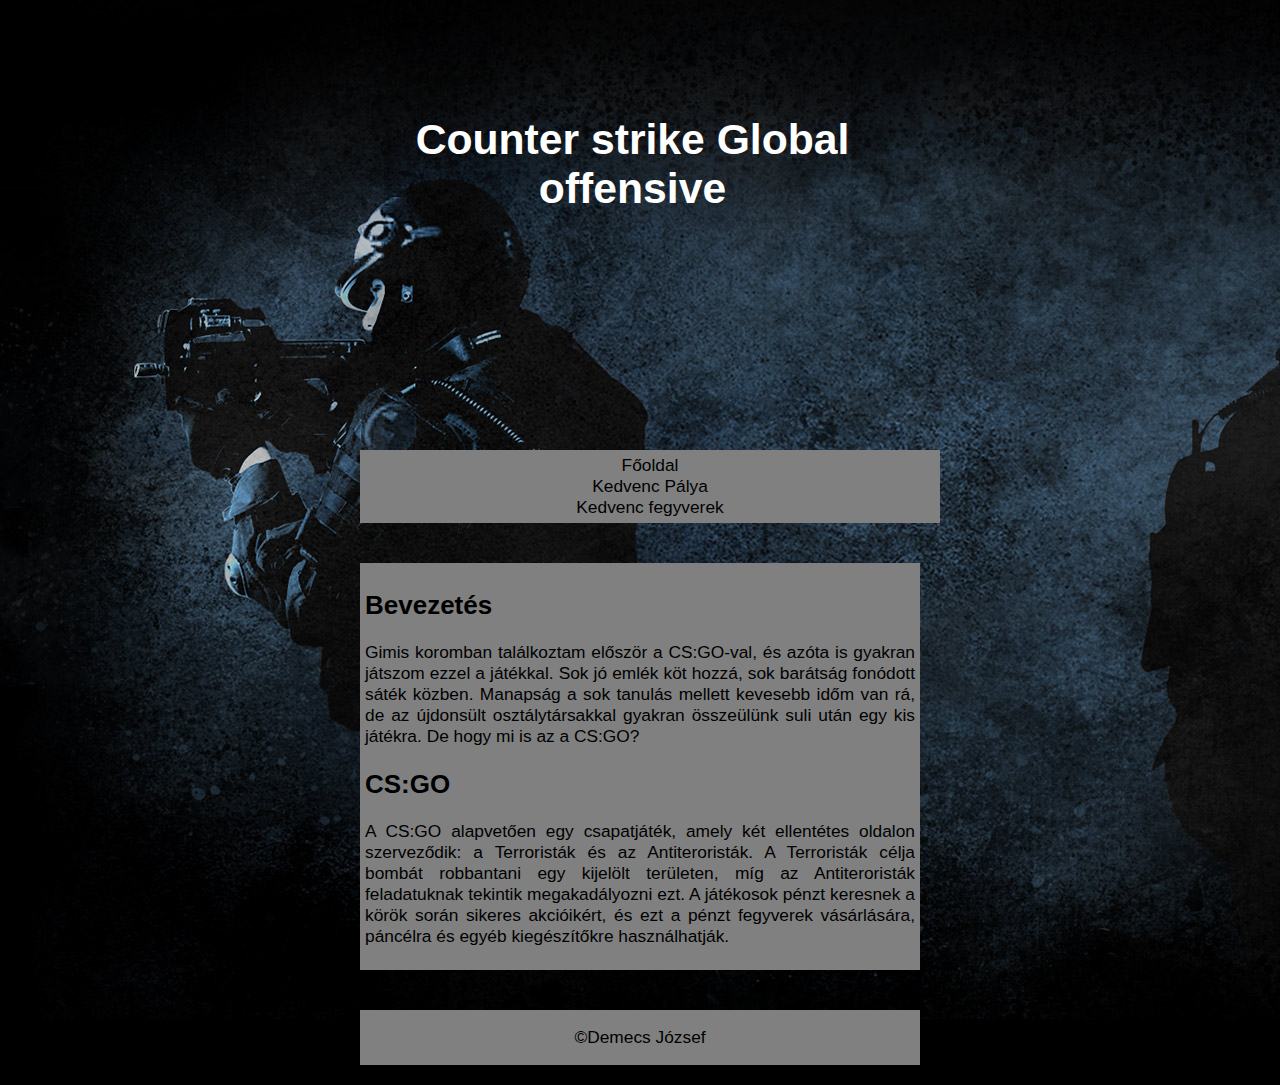
<file: ikt/index.html>
<!DOCTYPE html>
<html lang="hu">
<head>
    <meta charset="UTF-8">
    <meta name="viewport" content="width=device-width, initial-scale=1.0">
    <meta name="description" content="Cs:go bemutatása">
    <meta name="keywords" content="counter strike, cs go, game">
    <meta name="author" content="Demecs József">
    <link rel="stylesheet" href="style.css">
    <title>Counterstrike</title>
</head>
<body>
    <main>
        <header>
            <h1>Counter strike Global offensive</h1>
        </header>
        <aside>
            <nav>
                <ul>
                    <li><a href="index.html">Főoldal</a></li>
                    <li><a href="palyak.html">Kedvenc Pálya</a></li>
                    <li><a href="tablazat.html">Kedvenc fegyverek</a></li>
                    </ul>
            </nav>
        </aside>
        <article>
            <div>
                <h2>Bevezetés</h2>
                <p>Gimis koromban találkoztam először a CS:GO-val, és azóta is gyakran játszom ezzel a játékkal. Sok jó emlék köt hozzá, sok barátság fonódott sáték közben. Manapság a sok tanulás mellett kevesebb időm van rá, de az újdonsült osztálytársakkal gyakran összeülünk suli után egy kis játékra. 
                De hogy mi is az a CS:GO?
                </p>
            </div>
            <div>
                <h2>CS:GO</h2>
                <p>A CS:GO alapvetően egy csapatjáték, amely két ellentétes oldalon szerveződik: a Terroristák és az Antiteroristák. A Terroristák célja bombát robbantani egy kijelölt területen, míg az Antiteroristák feladatuknak tekintik megakadályozni ezt. A játékosok pénzt keresnek a körök során sikeres akcióikért, és ezt a pénzt fegyverek vásárlására, páncélra és egyéb kiegészítőkre használhatják.</p>
            </div>
        </article>
        <footer>
            <p>&copy;Demecs József</p>
        </footer>
    </main>
</body>
</html>
</file>
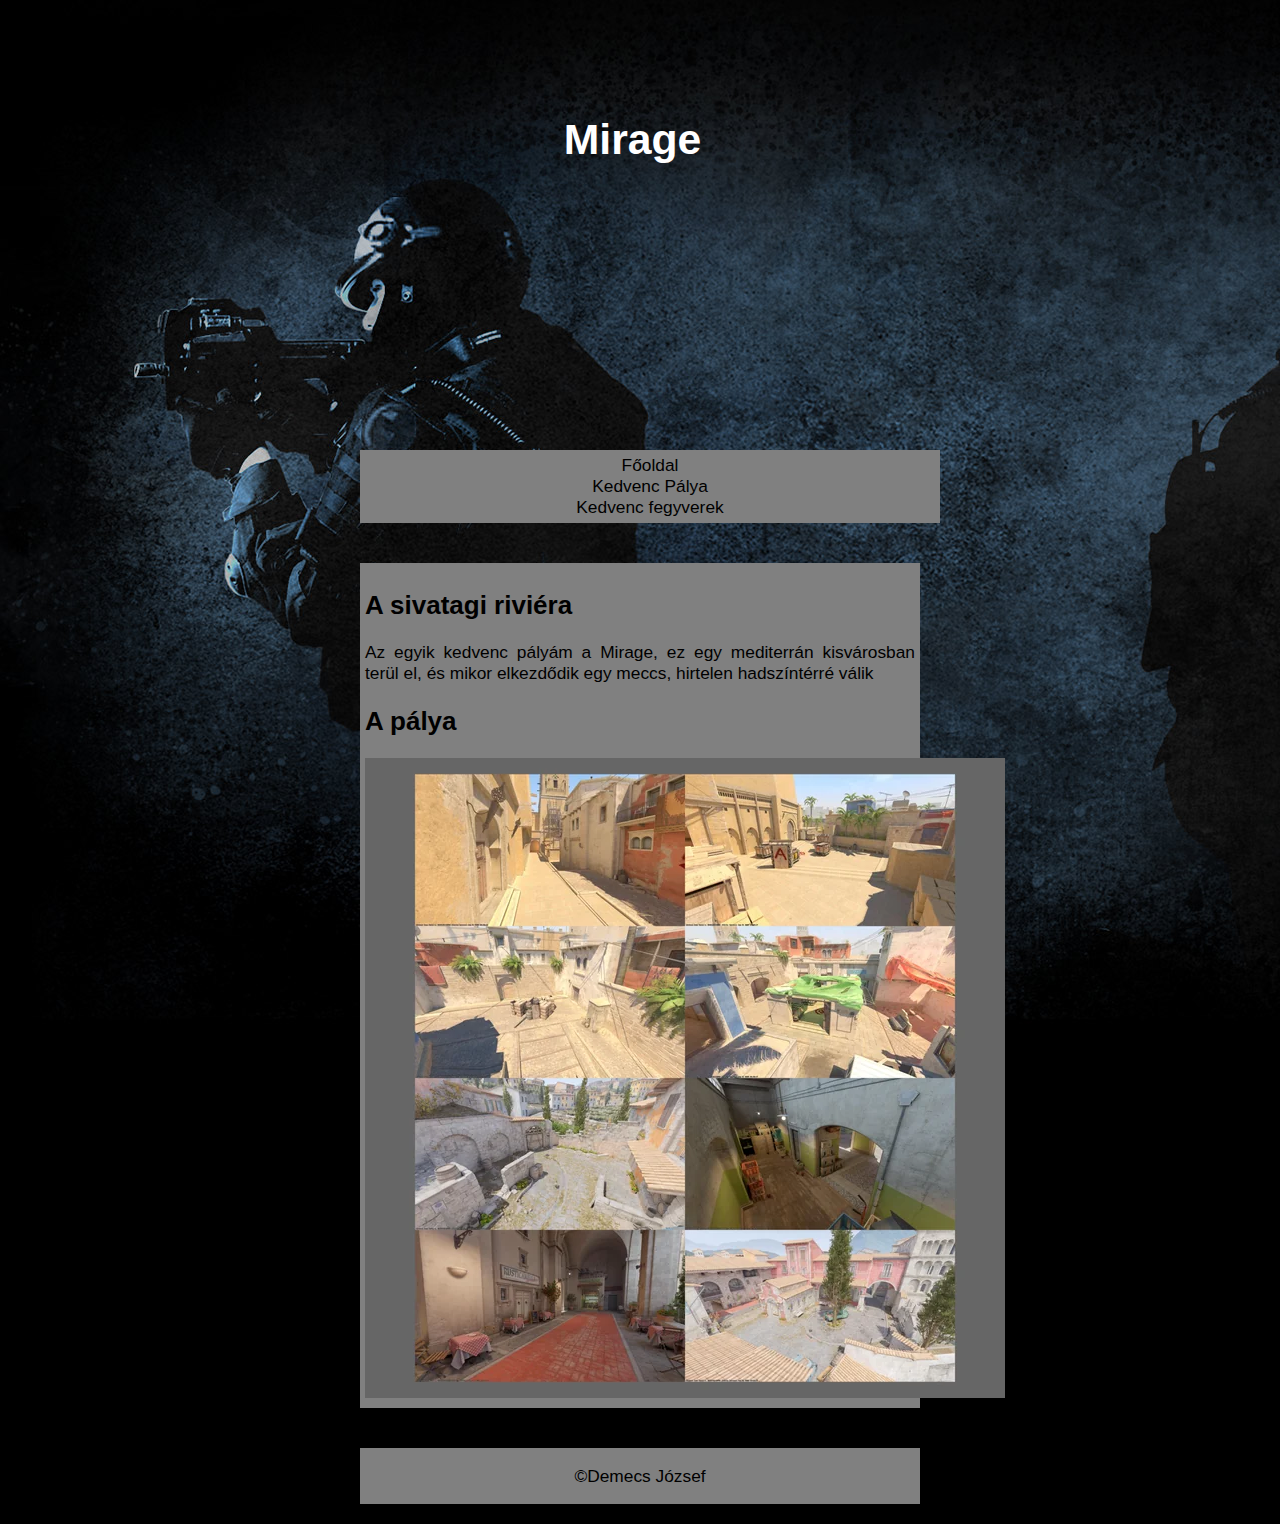
<file: ikt/palyak.html>
<!DOCTYPE html>
<html lang="hu">
<head>
    <meta charset="UTF-8">
    <meta name="viewport" content="width=device-width, initial-scale=1.0">
    <meta name="description" content="Kedvenc Pályám">
    <meta name="keywords" content="counter strike, cs go, game">
    <meta name="author" content="Demecs József">
    <link rel="stylesheet" href="style.css">
    <title>Pálya</title>
</head>
<body>
    <main>
        <header>
            <h1>Mirage</h1>
        </header>
        <aside>
            <nav>
                <ul>
                    <li><a href="index.html">Főoldal</a></li>
                    <li><a href="palyak.html">Kedvenc Pálya</a></li>
                    <li><a href="tablazat.html">Kedvenc fegyverek</a></li>
                </ul>
            </nav>
        </aside>
        <article>
            <div>
                <h2>A sivatagi riviéra</h2>
                <p>Az egyik kedvenc pályám a Mirage, ez egy mediterrán kisvárosban terül el, és mikor elkezdődik egy meccs, hirtelen hadszíntérré válik
                </p>
            </div>
            <div>
                <h2>A pálya</h2>
               <img src="mirage.webp" alt="mirage">
            </div>
        </article>
        <footer>
            <p>&copy;Demecs József</p>
        </footer>
    </main>
</body>
</html>
</file>
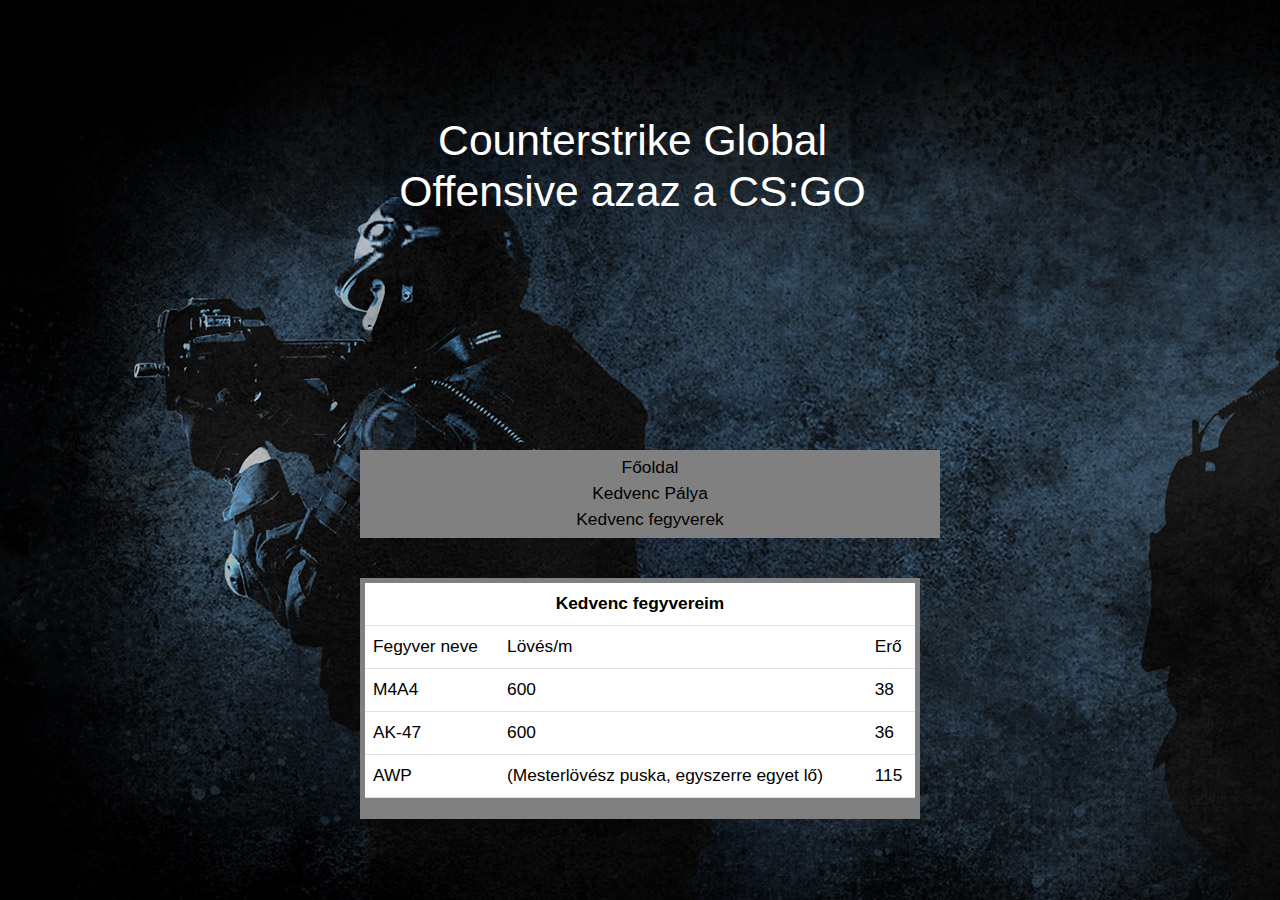
<file: ikt/tablazat.html>
<!DOCTYPE html>
<html lang="hu">
<head>
    <meta charset="UTF-8">
    <meta name="viewport" content="width=device-width, initial-scale=1.0">
    <meta name="description" content="kedvenc fegyvereim">
    <meta name="keywords" content="cs go pályák game játék fegyverek">
    <meta name="author" content="Demecs József">
    <link href="https://cdn.jsdelivr.net/npm/bootstrap@5.3.2/dist/css/bootstrap.min.css" rel="stylesheet">
    <script src="https://cdn.jsdelivr.net/npm/bootstrap@5.3.2/dist/js/bootstrap.bundle.min.js"></script>
    <link rel="stylesheet" href="style.css">
    <title>Kedvenc fegyverek</title>
</head>
<body>
    <main>
        <header>
            <h1>Counterstrike Global Offensive azaz a CS:GO</h1>
        </header>
        <aside>
            <nav>
                <ul>
                    <li><a href="index.html">Főoldal</a></li>
                    <li><a href="palyak.html">Kedvenc Pálya</a></li>
                    <li><a href="tablazat.html">Kedvenc fegyverek</a></li>
                </ul>
            </nav>
        </aside>
        <article>
            <div>
                <table class="table table-hover">
                    <tr>
                        <th colspan="3">Kedvenc fegyvereim</th>
                    </tr>
                    <tr>
                        <td>Fegyver neve</td>
                        <td>Lövés/m</td>
                        <td>Erő</td>
                    </tr>
                    <tr>
                        <td>M4A4</td>
                        <td>600</td>
                        <td>38</td>
                    </tr>
                    <tr>
                        <td>AK-47</td>
                        <td>600</td>
                        <td>36</td>
                    </tr>
                    <tr>
                        <td>AWP</td>
                        <td>(Mesterlövész puska, egyszerre egyet lő)</td>
                        <td>115</td>
                    </tr>
                </table>
            </div>
        </article>
        <footer>

        </footer>
    </main>
</body>
</html>
</file>
<file: ikt/style.css>
body {
    font-family: Arial, Helvetica, sans-serif;
    font-size: 13pt;
    background-image: url(hatter.jpg);
    width: 600px;
    color: black;
    margin: 0 auto;
    background-repeat: no-repeat;
    background-color: black;
}

main {
    display: grid;
    grid-template-columns: 1fr 1fr 1fr;
    grid-template-areas: 
    'h h h'
    'as as as'
    'ar ar ar'
    'f f f';
}

@media screen and (max-width: 600px) {
    main{
        display: block;
    }
    article {
        text-align: justify;
        border: 2px black;
        margin: 5px;
        background-color: grey;
        padding: 6px;
    }
    ul {
        border: 2px black;
        margin: 5px;
        background-color: whitesmoke;
        padding: 5px;
        text-align: center;
    }
}

header {
    grid-area: h;
    margin: 15px;
    height: 400px;
    width: auto;
    
}

h1 {
    font-size: 32pt;
    color: white;
    text-align: Center;
    padding-right: 15px;
    margin-top: 100px;
}

aside {
    grid-area: as;
}

article {
    grid-area: ar;
    text-align: justify;
    border: 2px black;
    margin: 20px 20px 20px 20px;
    background-color: gray;
    padding: 5px;
}
a {
    text-decoration: none;
    color: black;
}
footer {
    grid-area: f;
    text-align: center;
    background-color: grey;
    border: 2px black;
    margin: 20px 20px 20px 20px;
}



li {
    list-style-type: none;
}

ul {
    border: 10px black;
    margin: 20px 0 20px 20px;
    background-color: gray;
    padding: 5px;
    text-align: center;
}
th {
    text-align: center;
}
img {
    height: auto;
    width: auto;
    float: none;
}
@media screen and (max-width: 600px){
main {
    display: grid;
    grid-template-columns: 1fr;
    grid-template-areas: 
    'h'
    'as'
    'ar'
    'f';
}
}
</file>
